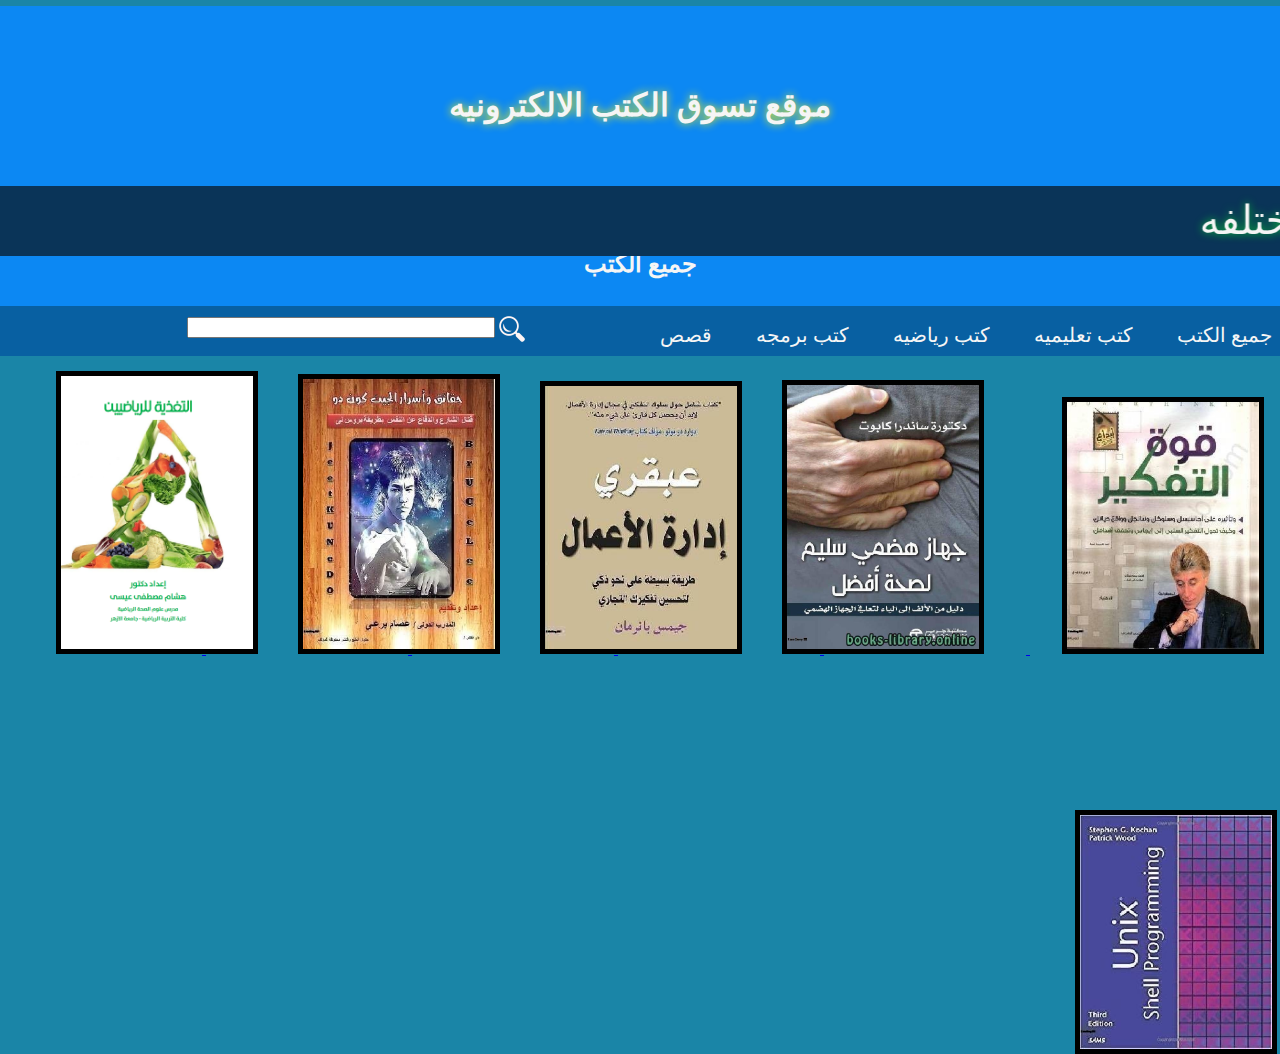
<file: index.html>
<!DOCTYPE html>
<html lang="en">
<head>
    <meta charset="UTF-8">
    <meta name="viewport" content="width=device-width, initial-scale=1.0">
    <title>all books</title>
    <link rel="stylesheet" href="style.css">
</head>
<body>
 <header>
    <div id="top">
        <h1>موقع تسوق الكتب الالكترونيه</h1>
     <marquee  scrollamount="10">اهلا بك في موقع تسوق الكتب الاكترونيه يحتوي الموقع على عده كتب في مجالات مختلفه</marquee>
        <img src="img/pngwing.com (1).png" id="books" >
        <h2>جميع الكتب</h2>
    </div>
    <div id="menu">
        <a href="loign.html" target="_blank" id="loigntxt2" class="menuitem">صفحه تسجيل الدخول</a>
        <a href="create acount.html" target="_blank" id="createtxt2" class="menuitem">صفحه انشاء الحساب</a>
        <a href="all books.html" target="_blank" id="allbookstext" class="menuitem">جميع الكتب</a>
        <a href="edubook.html" target="_blank" id="edu" class="menuitem">كتب تعليميه</a>
        <a href="sportbook.html" target="_blank" id="sport" class="menuitem">كتب رياضيه</a>
        <a href="all books.html" target="_blank" id="program" class="menuitem">كتب برمجه</a>
        <a href="all books.html" target="_blank" id="story" class="menuitem">قصص</a>
        <input id="TxtBoxSearch2"   type="text" >
        <img src="img/search_26px.png" id="imgSearch2" >
    </div>
    <div>
        <a href="powerbook.html">
            <img class="booksstyle" id="powerbook" src="img/‏‏s-books-library.com-04130937Ea1W6 - نسخة.jpg" title="هذا الكتاب يعلمك كيف تتحكم في قوة تفكيرك">
        </a>
    <a href="devicesbook.html" target="_blank" >
        <img id="imgdives" class="booksstyle" src="img/books-library.net-02121230Xj6Y3.jpg" title="سيُزوِّدك هذا الكتاب بالمبادئ الأساسية لصحة الجهاز الهضمي">
    </a>
    <a href="manager book.html" target="_blank">
        <img id="imgmanager" class="booksstyle" src="img/s-books-library.net-01190131Is2V0.jpg"  title="يحتوي هذا الكتاب على الأسرار للوصول الى مزيد من العبقرية الداخلية في العمل">
    </a>
    <a href="geetbook.html" target="_blank">
    <img id="imggeet" class="booksstyle" src="img/s-books-library.net-07271731Ym5I8.jpg"  >
    </a>
    <a href="hangreebook.html" target="_blank" >
      <img id="imghangre" class="booksstyle" src="img/‏‏books-library.net-07120141Az5M6 - نسخة.png"  title="لا يخفى على أحد أهمية الغذاء للإنسان">  
    </a>
    <a href="http://" target="_blank" >
        <img id="imgunix" class="booksstyle" src="img/‏‏s-books-library.net-10191951Tm5J8 - نسخة.jpg" title="">
    </a>
    </div>
 </header>   
</body>
</html>
</file>
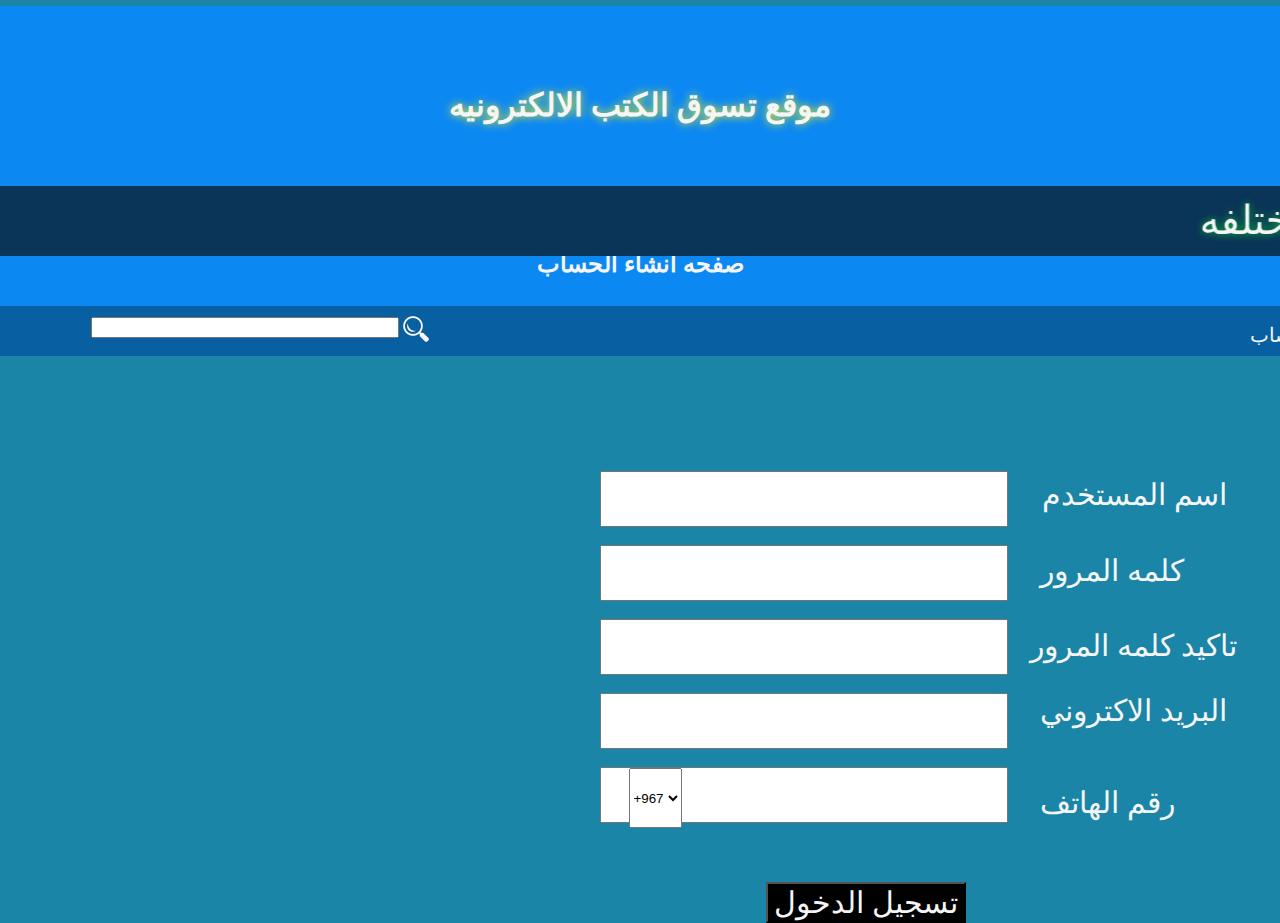
<file: create acount.html>
<!DOCTYPE html>
<html lang="en">
<head>
    <meta charset="UTF-8">
    <meta name="viewport" content="width=device-width, initial-scale=1.0">
    <title>create acount</title>
    <link rel="stylesheet" href="style.css">
</head>
<body>
 <header>
    <div id="top">
        <h1>موقع تسوق الكتب الالكترونيه</h1>
     <marquee  scrollamount="10">اهلا بك في موقع تسوق الكتب الاكترونيه يحتوي الموقع على عده كتب في مجالات مختلفه</marquee>
        <img src="img/pngwing.com (1).png" id="books" >
        <h2>صفحه انشاء الحساب</h2>
    </div>
    <div id="menu">
        <a href="loign.html" target="_blank" id="loigntxt" class="menuitem">صفحه تسجيل الدخول</a>
        <a href="create acount.html" target="_blank" id="createtxt" class="menuitem">صفحه انشاء الحساب</a>
        <input id="TxtBoxSearch"   type="text" >
        <img src="img/search_26px.png" id="imgSearch" >
    </div>
    <div>
        <input type="text" class="txtBox">
 <br> 
 <br>
  <input type="password" class="txtBox">
  <br>
  <br>
  <input type="password" class="txtBox">
  <br>
  <br>
  <input type="email" class="txtBox">
  <br>
  <br>
  <input type="text" class="txtBox">
  <label class="Lable" id="Lable3">اسم المستخدم</label>
  <br>
  <label class="Lable" id="Lable4">كلمه المرور</label>
  <br>
  <label class="Lable" id="Lable2">تاكيد كلمه المرور</label>
  <br>
  <label class="Lable" id="Lable5">البريد الاكتروني</label>
  <br>
  <label class="Lable" id="Lable6">رقم الهاتف</label>
  <select  id="word">
    <option value="+967">+967</option>
    <option value="+966">+966</option>
    <option value="+1">+1</option>
  </select>
  <a href="login here.html" target="_blank"><input type="submit" value="تسجيل الدخول" class="Lable" id="loginbutton2"></a>
    </div>
 </header>   
</body>
</html>
</file>
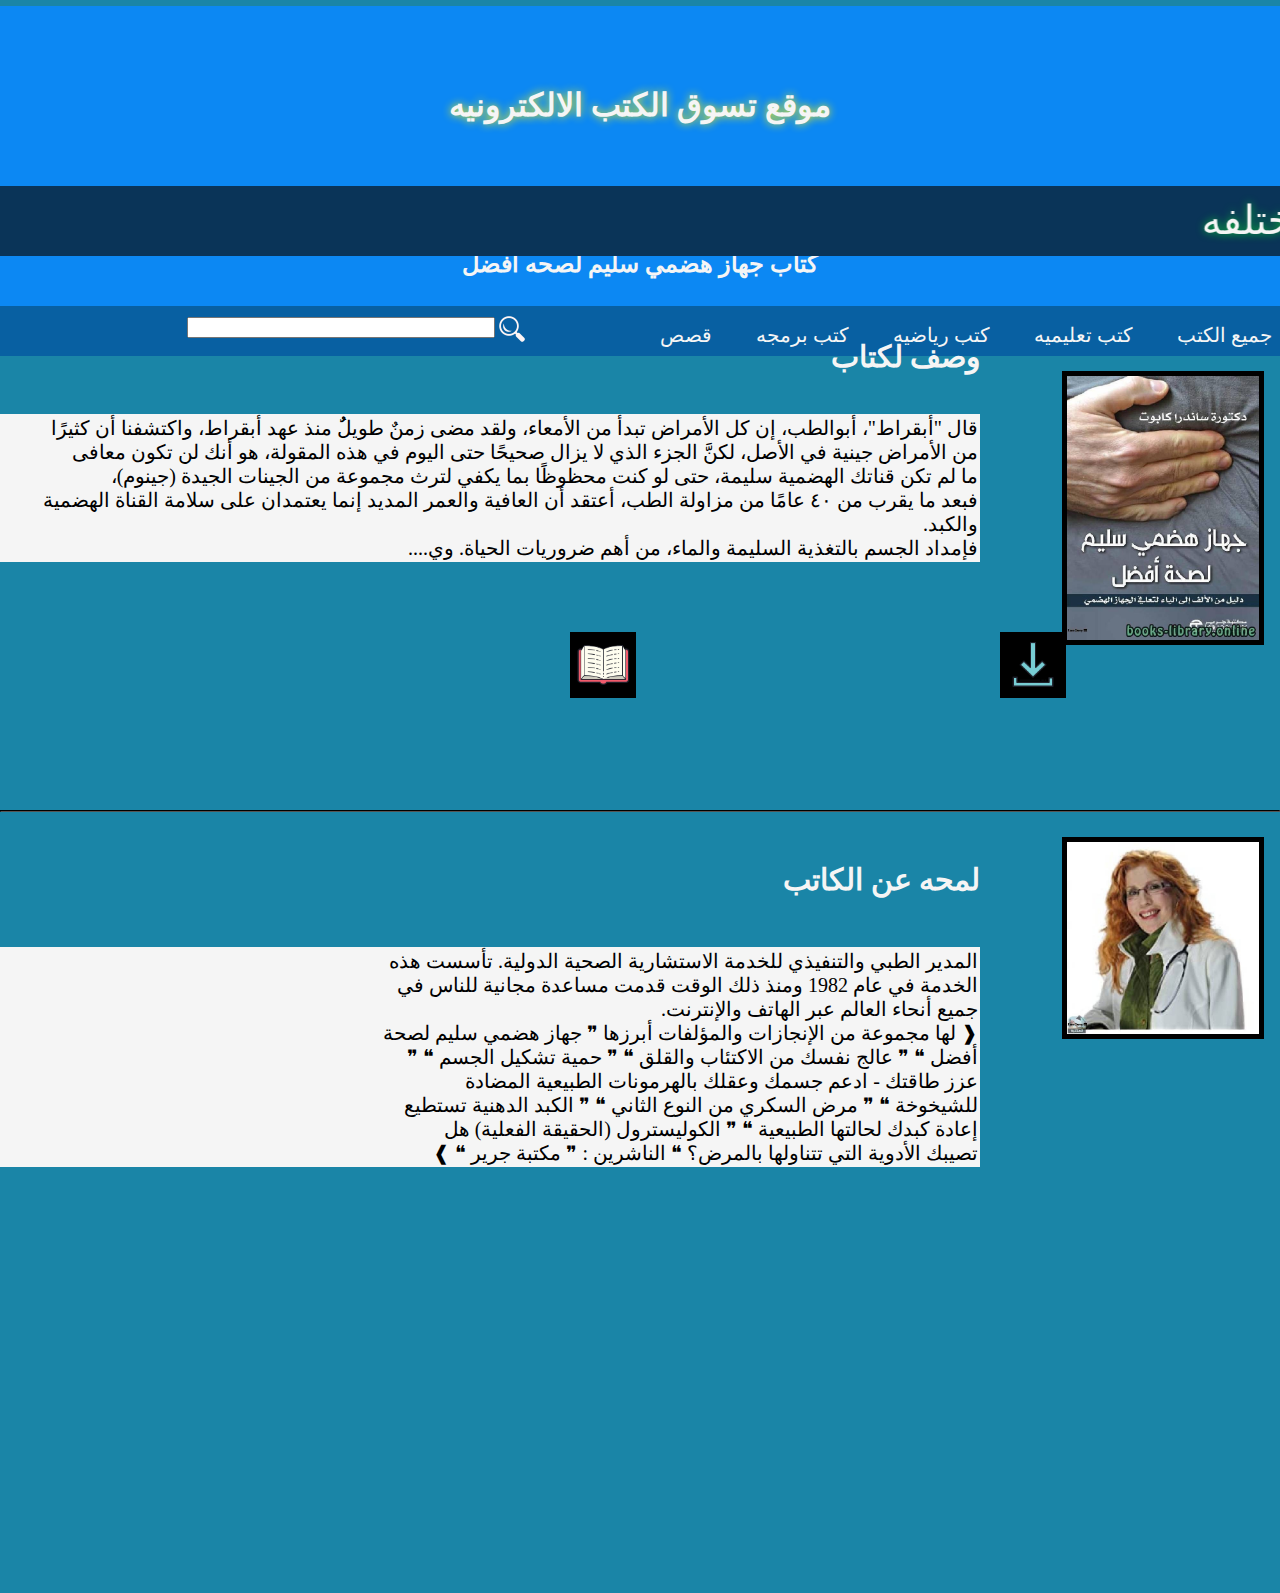
<file: devicesbook.html>
<!DOCTYPE html>
<html lang="en">
<head>
    <meta charset="UTF-8">
    <meta name="viewport" content="width=device-width, initial-scale=1.0">
    <title>deviesbook</title>
    <link rel="stylesheet" href="style.css">
</head>
<body>
 <header>
    <div id="top">
        <h1>موقع تسوق الكتب الالكترونيه</h1>
     <marquee  scrollamount="10">اهلا بك في موقع تسوق الكتب الاكترونيه يحتوي الموقع على عده كتب في مجالات مختلفه</marquee>
        <img src="img/pngwing.com (1).png" id="books" >
        <h2>كتاب جهاز هضمي سليم لصحه افضل</h2>
    </div>
    <div id="menu">
        <a href="loign.html" target="_blank" id="loigntxt2" class="menuitem">صفحه تسجيل الدخول</a>
        <a href="create acount.html" target="_blank" id="createtxt2" class="menuitem">صفحه انشاء الحساب</a>
        <a href="all books.html" target="_blank" id="allbookstext" class="menuitem">جميع الكتب</a>
        <a href="all books.html" target="_blank" id="edu" class="menuitem">كتب تعليميه</a>
        <a href="all books.html" target="_blank" id="sport" class="menuitem">كتب رياضيه</a>
        <a href="all books.html" target="_blank" id="program" class="menuitem">كتب برمجه</a>
        <a href="all books.html" target="_blank" id="story" class="menuitem">قصص</a>
        <input id="TxtBoxSearch2"   type="text" >
        <img src="img/search_26px.png" id="imgSearch2" >
    </div>
    <div>
     <img class="booksstyle" id="powerbook" src="img/books-library.net-02121230Xj6Y3.jpg">
     <h4 >وصف لكتاب</h4>
     <p class="styletext" id="textpower">
        قال "أبقراط"، أبوالطب، إن كل الأمراض تبدأ من الأمعاء، ولقد مضى زمنٌ طويلٌُ منذ عهد أبقراط، واكتشفنا أن كثيرًا
        <br>
        من الأمراض جينية في الأصل، لكنَّ الجزء الذي لا يزال صحيحًا حتى اليوم في هذه المقولة، هو أنك لن تكون معافى
        <br>
        ما لم تكن قناتك الهضمية سليمة، حتى لو كنت محظوظًا بما يكفي لترث مجموعة من الجينات الجيدة (جينوم)،
        <br>
        فبعد ما يقرب من ٤٠ عامًا من مزاولة الطب، أعتقد أن العافية والعمر المديد إنما يعتمدان على سلامة القناة الهضمية
        <br>
        والكبد.
        <br>
        فإمداد الجسم بالتغذية السليمة والماء، من أهم ضروريات الحياة. وي....
    </p>
    <a href="https://www.kotobati.com/download/%D9%83%D8%AA%D8%A7%D8%A8-%D9%82%D9%88%D8%A9-%D8%A7%D9%84%D8%AA%D9%81%D9%83%D9%8A%D8%B1-pdf" target="_blank">
        <img id="imgdownload" class="imgstyle" src="img/download_100px.png" title="للتحميل">
    </a>
    <a href="">
        <img class="imgstyle" id="imgread" src="img/study_100px.png"title="للقراءه" >
    </a>
    <hr>
    <h5>لمحه عن الكاتب</h5>
    <p class="styletext" id="textibrahim">المدير الطبي والتنفيذي للخدمة الاستشارية الصحية الدولية. تأسست هذه
        <br>
        الخدمة في عام 1982 ومنذ ذلك الوقت قدمت مساعدة مجانية للناس في
   <br>
   جميع أنحاء العالم عبر الهاتف والإنترنت.
   <br>
   ❰ لها مجموعة من الإنجازات والمؤلفات أبرزها ❞ جهاز هضمي سليم لصحة
   <br>
   أفضل ❝ ❞ عالج نفسك من الاكتئاب والقلق ❝ ❞ حمية تشكيل الجسم ❝ ❞
   <br>
   عزز طاقتك - ادعم جسمك وعقلك بالهرمونات الطبيعية المضادة
   <br>
   للشيخوخة‬ ❝ ❞ مرض السكري من النوع الثاني ❝ ❞ الكبد الدهنية تستطيع
   <br>
   إعادة كبدك لحالتها الطبيعية ❝ ❞ الكوليسترول (الحقيقة الفعلية) هل
   <br>
   تصيبك الأدوية التي تتناولها بالمرض؟ ❝ الناشرين : ❞ مكتبة جرير ❝ ❱

    </p>
    
    <img class="booksstyle" id="imgibrahim" src="img/books-library.net-08272203Qf5L3.jpg" >
    </div>
 </header>   
</body>
</html>
</file>
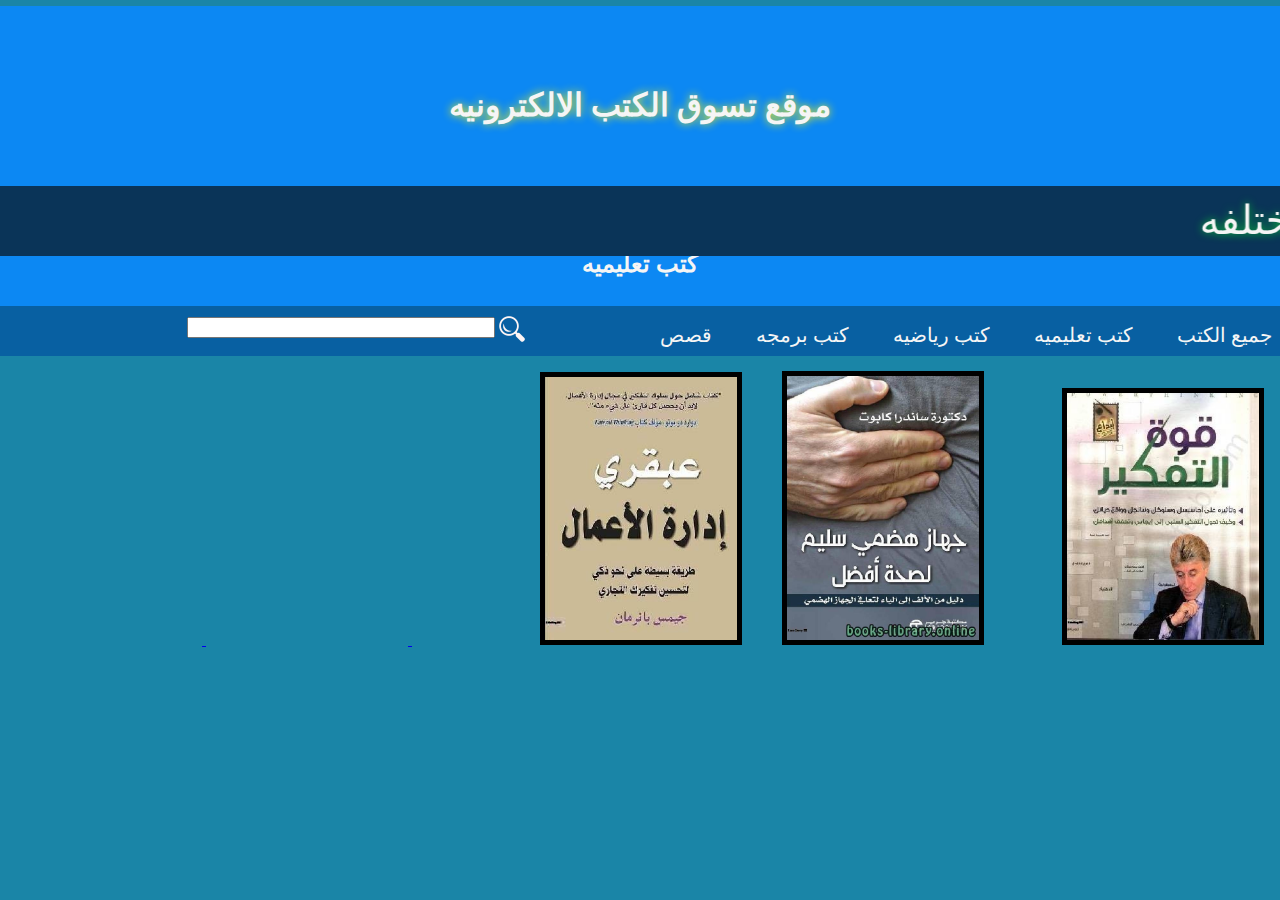
<file: edubook.html>
<!DOCTYPE html>
<html lang="en">
<head>
    <meta charset="UTF-8">
    <meta name="viewport" content="width=device-width, initial-scale=1.0">
    <title>edubook</title>
    <link rel="stylesheet" href="style.css">
</head>
<body>
 <header>
    <div id="top">
        <h1>موقع تسوق الكتب الالكترونيه</h1>
     <marquee  scrollamount="10">اهلا بك في موقع تسوق الكتب الاكترونيه يحتوي الموقع على عده كتب في مجالات مختلفه</marquee>
        <img src="img/pngwing.com (1).png" id="books" >
        <h2>كتب تعليميه </h2>
    </div>
    <div id="menu">
        <a href="loign.html" target="_blank" id="loigntxt2" class="menuitem">صفحه تسجيل الدخول</a>
        <a href="create acount.html" target="_blank" id="createtxt2" class="menuitem">صفحه انشاء الحساب</a>
        <a href="all books.html" target="_blank" id="allbookstext" class="menuitem">جميع الكتب</a>
        <a href="edubook.html" target="_blank" id="edu" class="menuitem">كتب تعليميه</a>
        <a href="sportbook.html" target="_blank" id="sport" class="menuitem">كتب رياضيه</a>
        <a href="all books.html" target="_blank" id="program" class="menuitem">كتب برمجه</a>
        <a href="all books.html" target="_blank" id="story" class="menuitem">قصص</a>
        <input id="TxtBoxSearch2"   type="text" >
        <img src="img/search_26px.png" id="imgSearch2" >
    </div>
    <div>
        <a href="powerbook.html">
            <img class="booksstyle" id="powerbook" src="img/‏‏s-books-library.com-04130937Ea1W6 - نسخة.jpg" title="هذا الكتاب يعلمك كيف تتحكم في قوة تفكيرك">
        </a>
    <a href="devicesbook.html" target="_blank" >
        <img id="imgdives" class="booksstyle" src="img/books-library.net-02121230Xj6Y3.jpg" title="سيُزوِّدك هذا الكتاب بالمبادئ الأساسية لصحة الجهاز الهضمي">
    </a>
    <a href="manager book.html" target="_blank">
        <img id="imgmanager" class="booksstyle" src="img/s-books-library.net-01190131Is2V0.jpg"  title="يحتوي هذا الكتاب على الأسرار للوصول الى مزيد من العبقرية الداخلية في العمل">
    </a>
    </div>
 </header>   
</body>
</html>
</file>
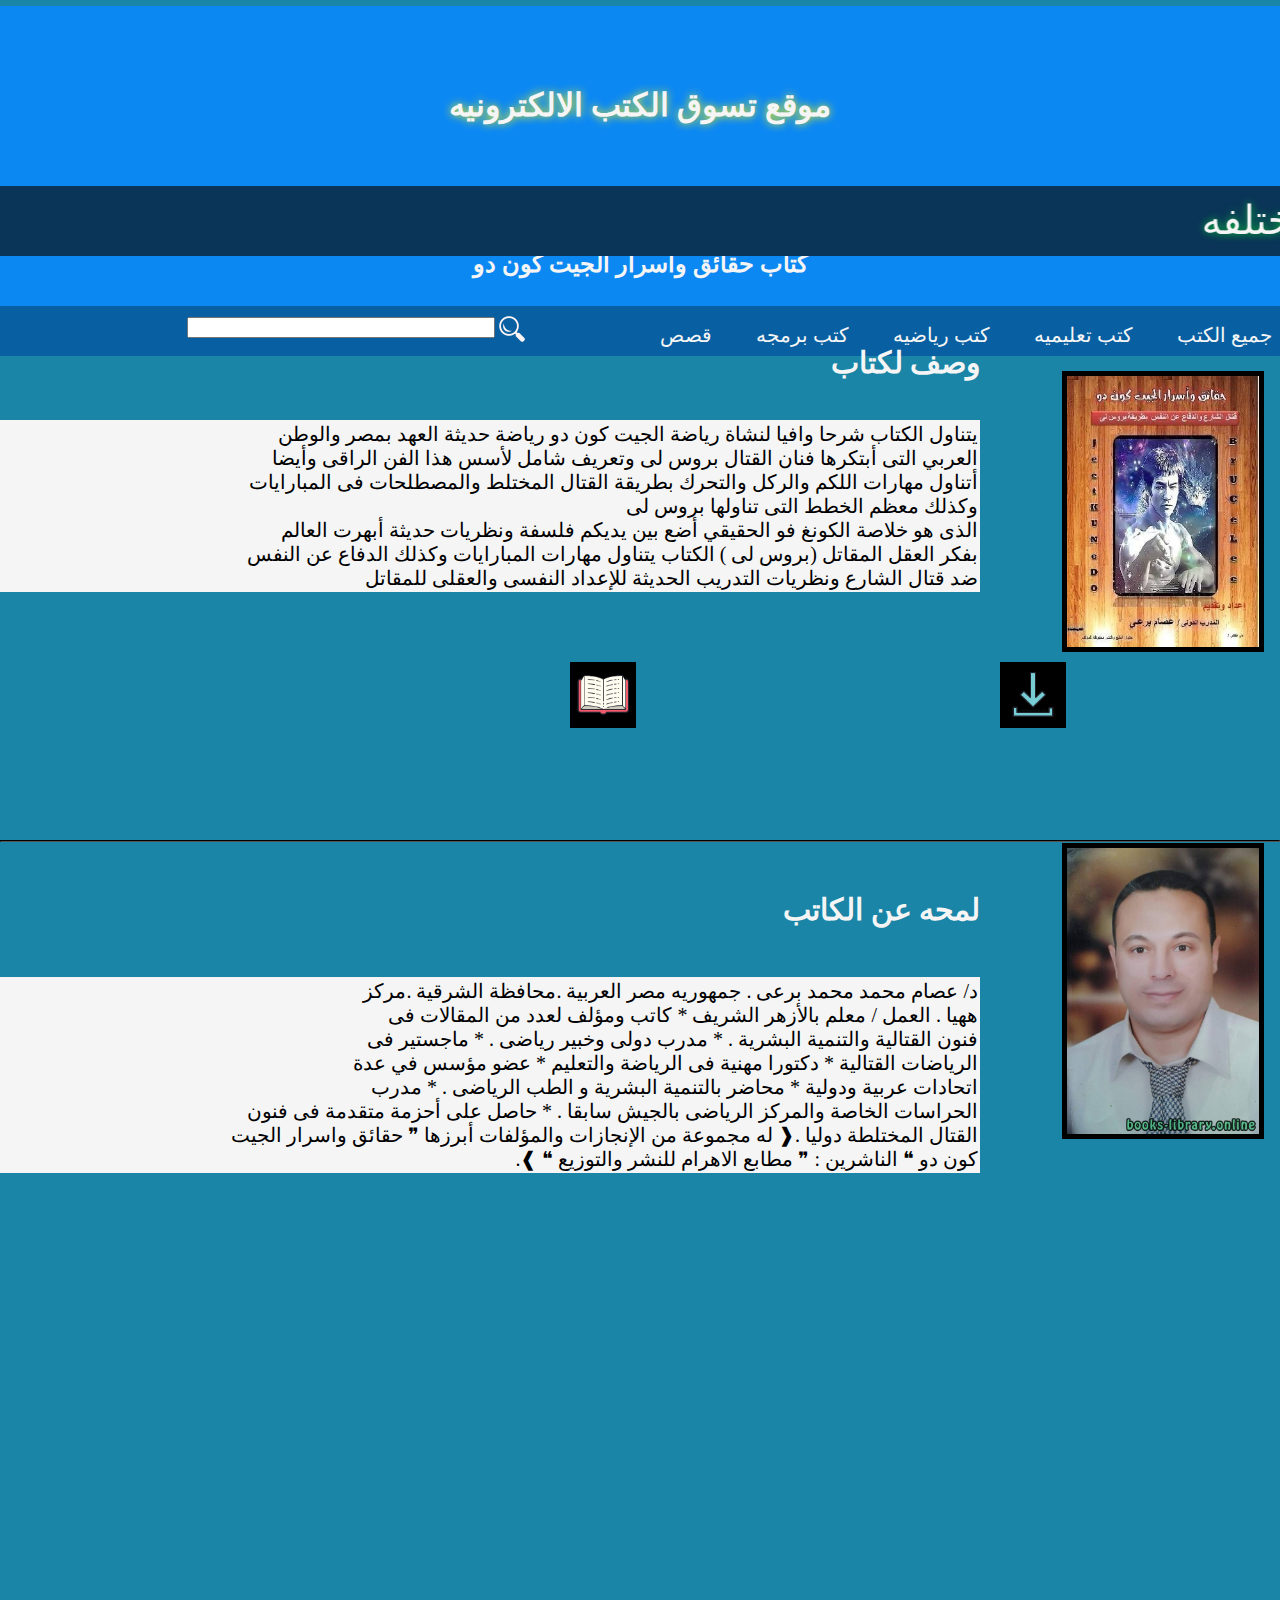
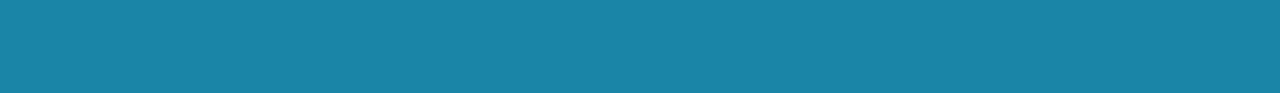
<file: geetbook.html>
<!DOCTYPE html>
<html lang="en">
<head>
    <meta charset="UTF-8">
    <meta name="viewport" content="width=device-width, initial-scale=1.0">
    <title>geet book</title>
    <link rel="stylesheet" href="style.css">
</head>
<body>
 <header>
    <div id="top">
        <h1>موقع تسوق الكتب الالكترونيه</h1>
     <marquee  scrollamount="10">اهلا بك في موقع تسوق الكتب الاكترونيه يحتوي الموقع على عده كتب في مجالات مختلفه</marquee>
        <img src="img/pngwing.com (1).png" id="books" >
        <h2>كتاب حقائق واسرار الجيت كون دو</h2>
    </div>
    <div id="menu">
        <a href="loign.html" target="_blank" id="loigntxt2" class="menuitem">صفحه تسجيل الدخول</a>
        <a href="create acount.html" target="_blank" id="createtxt2" class="menuitem">صفحه انشاء الحساب</a>
        <a href="all books.html" target="_blank" id="allbookstext" class="menuitem">جميع الكتب</a>
        <a href="all books.html" target="_blank" id="edu" class="menuitem">كتب تعليميه</a>
        <a href="all books.html" target="_blank" id="sport" class="menuitem">كتب رياضيه</a>
        <a href="all books.html" target="_blank" id="program" class="menuitem">كتب برمجه</a>
        <a href="all books.html" target="_blank" id="story" class="menuitem">قصص</a>
        <input id="TxtBoxSearch2"   type="text" >
        <img src="img/search_26px.png" id="imgSearch2" >
    </div>
    <div>
     <img class="booksstyle" id="powerbook" src="img/s-books-library.net-07271731Ym5I8.jpg">
     <h4 >وصف لكتاب</h4>
     <p class="styletext" id="textpower">
        يتناول الكتاب شرحا وافيا لنشاة رياضة الجيت كون دو رياضة حديثة العهد بمصر والوطن
        <br>
        العربي التى أبتكرها فنان القتال بروس لى وتعريف شامل لأسس هذا الفن الراقى وأيضا
        <br>
        أتناول مهارات اللكم والركل والتحرك بطريقة القتال المختلط والمصطلحات فى المبارايات
        <br>
        وكذلك معظم الخطط التى تناولها بروس لى
        <br>
        الذى هو خلاصة الكونغ فو الحقيقي أضع بين يديكم فلسفة ونظريات حديثة أبهرت العالم
        <br>
        بفكر العقل المقاتل (بروس لى ) الكتاب يتناول مهارات المبارايات وكذلك الدفاع عن النفس
        <br>
        ضد قتال الشارع ونظريات التدريب الحديثة للإعداد النفسى والعقلى للمقاتل
    </p>
    <a href="https://www.kotobati.com/download/%D9%83%D8%AA%D8%A7%D8%A8-%D9%82%D9%88%D8%A9-%D8%A7%D9%84%D8%AA%D9%81%D9%83%D9%8A%D8%B1-pdf" target="_blank">
        <img id="imgdownload" class="imgstyle" src="img/download_100px.png" title="للتحميل">
    </a>
    <a href="">
        <img class="imgstyle" id="imgread" src="img/study_100px.png"title="للقراءه" >
    </a>
    <hr>
    <h5>لمحه عن الكاتب</h5>
    <p class="styletext" id="textibrahim">د/ عصام محمد محمد برعى . جمهوريه مصر العربية .محافظة الشرقية .مركز
        <br>
        ههيا . العمل / معلم بالأزهر الشريف * كاتب ومؤلف لعدد من المقالات فى
        <br>
        فنون القتالية والتنمية البشرية . * مدرب دولى وخبير  رياضى . * ماجستير فى
        <br>
        الرياضات القتالية * دكتورا مهنية فى الرياضة والتعليم * عضو مؤسس في عدة
        <br>
        اتحادات عربية ودولية * محاضر بالتنمية البشرية و الطب الرياضى . * مدرب
        <br>
        الحراسات الخاصة والمركز الرياضى بالجيش سابقا . * حاصل على أحزمة متقدمة فى فنون
        <br>
        القتال المختلطة دوليا .❰ له مجموعة من الإنجازات والمؤلفات أبرزها ❞ حقائق واسرار الجيت
        <br>
        كون دو ❝ الناشرين : ❞ مطابع الاهرام للنشر والتوزيع ❝ ❱.
    </p>   
    
    <img class="booksstyle" id="imgibrahim" src="img/books-library.net-07281522Rw7O6.jpeg" >
    </div>
 </header>   
</body>
</html>
</file>
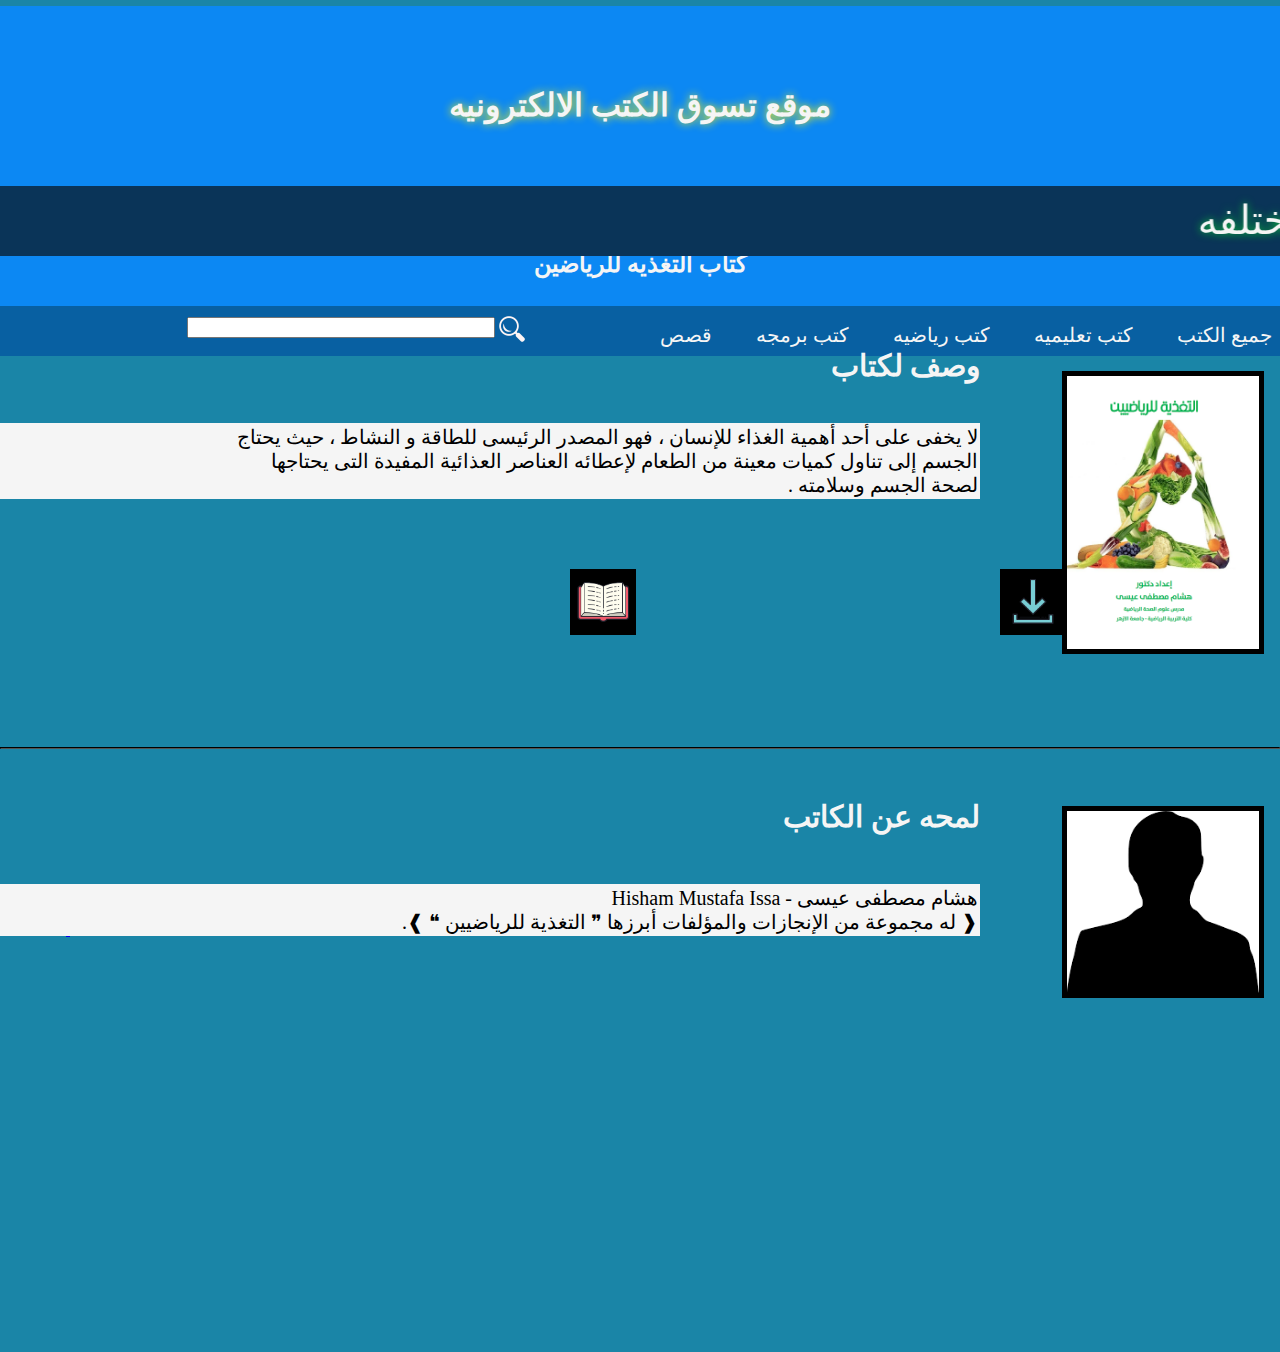
<file: hangreebook.html>
<!DOCTYPE html>
<html lang="en">
<head>
    <meta charset="UTF-8">
    <meta name="viewport" content="width=device-width, initial-scale=1.0">
    <title>hangrebook</title>
    <link rel="stylesheet" href="style.css">
</head>
<body>
 <header>
    <div id="top">
        <h1>موقع تسوق الكتب الالكترونيه</h1>
     <marquee  scrollamount="10">اهلا بك في موقع تسوق الكتب الاكترونيه يحتوي الموقع على عده كتب في مجالات مختلفه</marquee>
        <img src="img/pngwing.com (1).png" id="books" >
        <h2>كتاب التغذيه للرياضين</h2>
    </div>
    <div id="menu">
        <a href="loign.html" target="_blank" id="loigntxt2" class="menuitem">صفحه تسجيل الدخول</a>
        <a href="create acount.html" target="_blank" id="createtxt2" class="menuitem">صفحه انشاء الحساب</a>
        <a href="all books.html" target="_blank" id="allbookstext" class="menuitem">جميع الكتب</a>
        <a href="all books.html" target="_blank" id="edu" class="menuitem">كتب تعليميه</a>
        <a href="all books.html" target="_blank" id="sport" class="menuitem">كتب رياضيه</a>
        <a href="all books.html" target="_blank" id="program" class="menuitem">كتب برمجه</a>
        <a href="all books.html" target="_blank" id="story" class="menuitem">قصص</a>
        <input id="TxtBoxSearch2"   type="text" >
        <img src="img/search_26px.png" id="imgSearch2" >
    </div>
    <div>
     <img class="booksstyle" id="powerbook" src="img/‏‏books-library.net-07120141Az5M6 - نسخة.png">
     <h4 >وصف لكتاب</h4>
     <p class="styletext" id="textpower">
        لا يخفى على أحد أهمية الغذاء للإنسان ، فهو المصدر الرئيسى للطاقة و النشاط ، حيث يحتاج
        <br>
        الجسم إلى تناول كميات معينة من الطعام لإعطائه العناصر العذائية المفيدة التى يحتاجها
        <br>
        لصحة الجسم وسلامته .
    </p>
    <a href="https://www.kotobati.com/download/%D9%83%D8%AA%D8%A7%D8%A8-%D9%82%D9%88%D8%A9-%D8%A7%D9%84%D8%AA%D9%81%D9%83%D9%8A%D8%B1-pdf" target="_blank">
        <img id="imgdownload" class="imgstyle" src="img/download_100px.png" title="للتحميل">
    </a>
    <a href="">
        <img class="imgstyle" id="imgread" src="img/study_100px.png"title="للقراءه" >
    </a>
    <hr>
    <h5>لمحه عن الكاتب</h5>
    <p class="styletext" id="textibrahim">هشام مصطفى عيسى - Hisham Mustafa Issa
        <br>
        ❰ له مجموعة من الإنجازات والمؤلفات أبرزها ❞ التغذية للرياضيين ❝ ❱.
    </p>   
    
    <img class="booksstyle" id="imgibrahim2" src="img/تنزيل.png" >
    </div>
 </header>   
</body>
</html>
</file>
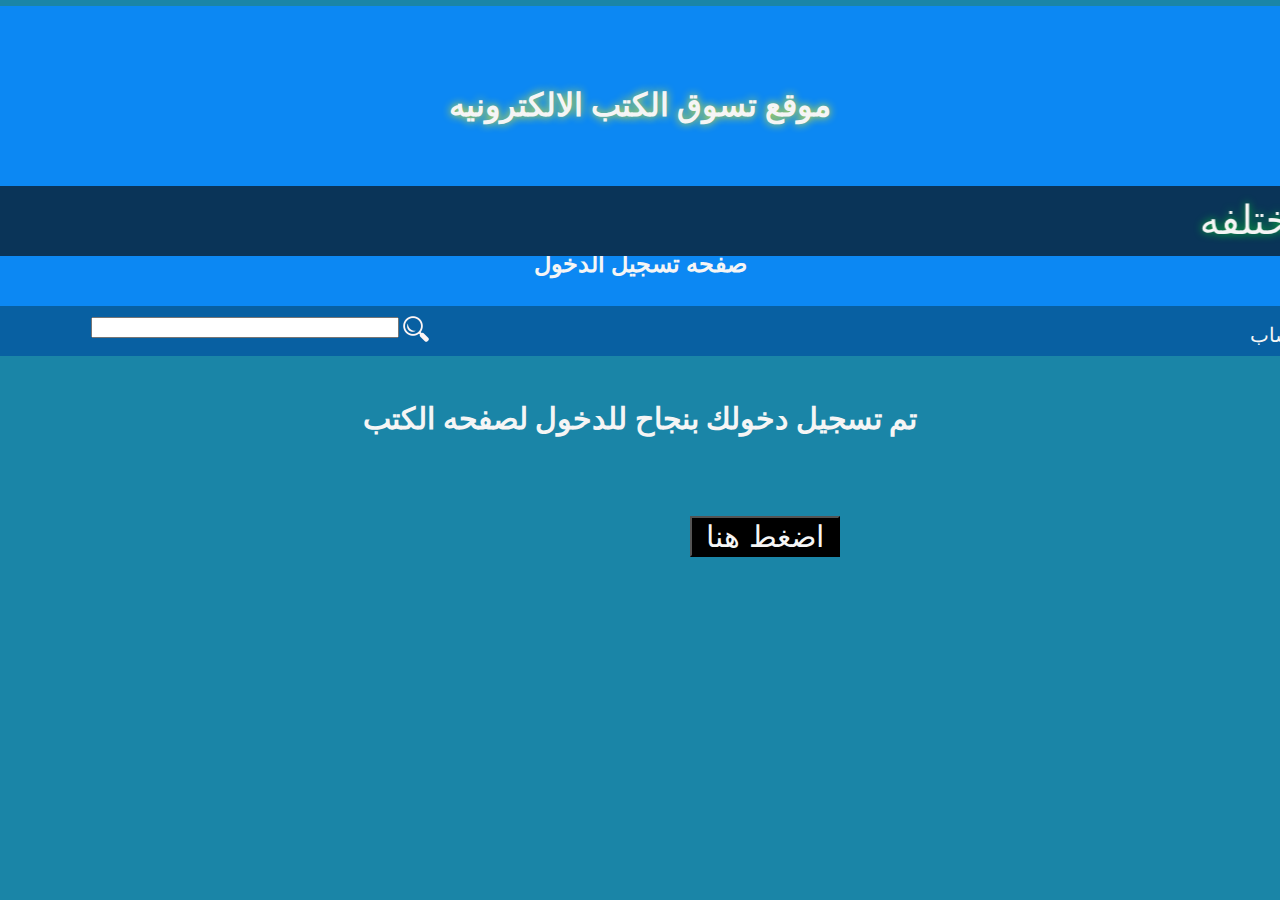
<file: login here.html>
<!DOCTYPE html>
<html lang="en">
<head>
    <meta charset="UTF-8">
    <meta name="viewport" content="width=device-width, initial-scale=1.0">
    <title>login here</title>
    <link rel="stylesheet" href="style.css">
</head>
<body>
 <header>
    <div id="top">
        <h1>موقع تسوق الكتب الالكترونيه</h1>
     <marquee  scrollamount="10">اهلا بك في موقع تسوق الكتب الاكترونيه يحتوي الموقع على عده كتب في مجالات مختلفه</marquee>
        <img src="img/pngwing.com (1).png" id="books" >
        <h2>صفحه تسجيل الدخول</h2>
    </div>
    <div id="menu">
        <a href="loign.html" target="_blank" id="loigntxt" class="menuitem">صفحه تسجيل الدخول</a>
        <a href="create acount.html" target="_blank" id="createtxt" class="menuitem">صفحه انشاء الحساب</a>
        <input id="TxtBoxSearch"   type="text" >
        <img src="img/search_26px.png" id="imgSearch" >
    </div>
    <div>
        <h3 class="Lable">تم تسجيل دخولك بنجاح للدخول لصفحه الكتب</h3>
        <a href="all books.html" target="_blank" >
            <input type="button" value= "اضغط هنا" class="Lable" id="loginbutton3">
        </a>
    </div>
 </header>   
</body>
</html>
</file>
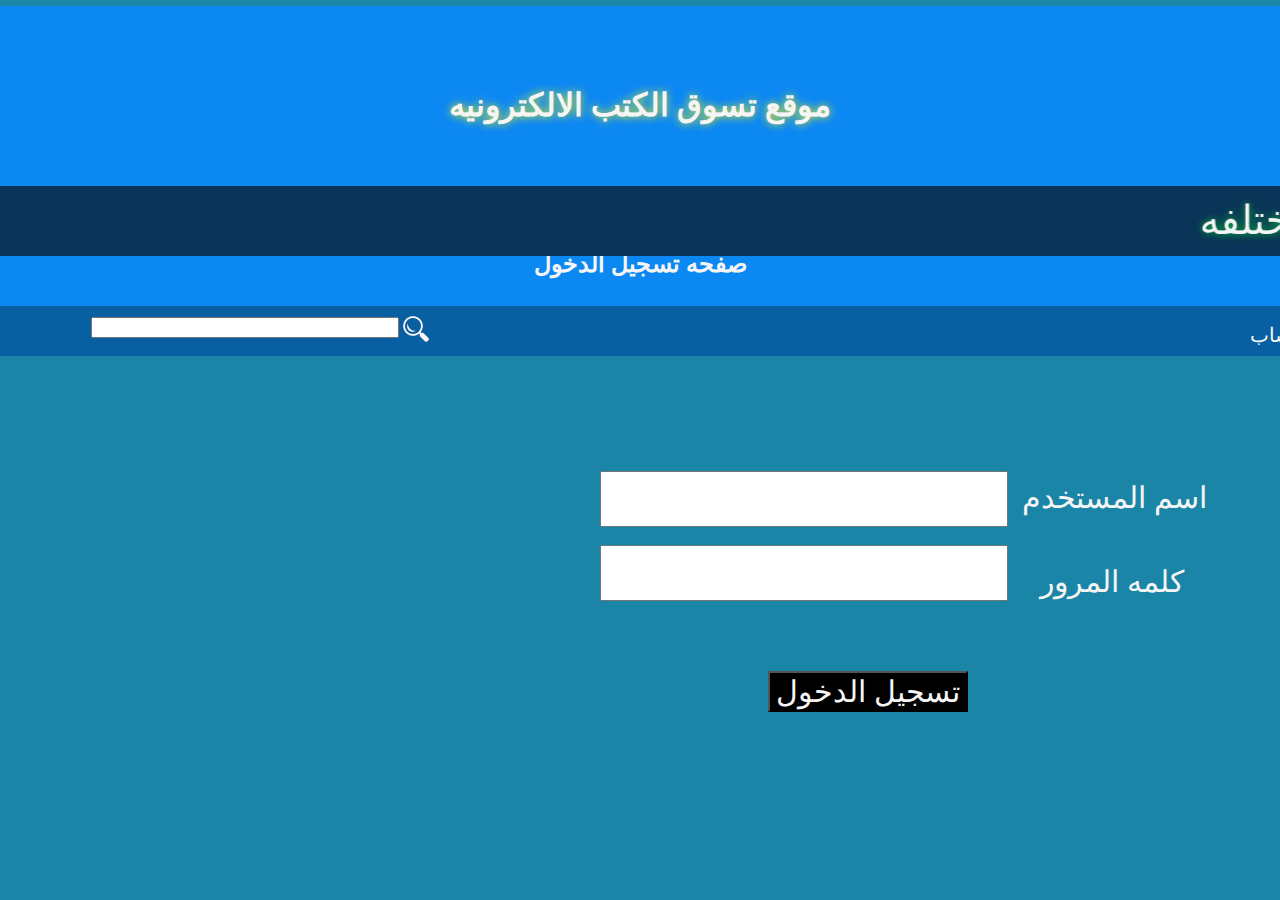
<file: loign.html>
<!DOCTYPE html>
<html lang="en">
<head>
    <meta charset="UTF-8">
    <meta name="viewport" content="width=device-width, initial-scale=1.0">
    <title>login</title>
    <link rel="stylesheet" href="style.css">
    <script src="code java.js"></script>
</head>
<body>
 <header>
    <div id="top">
        <h1>موقع تسوق الكتب الالكترونيه</h1>
     <marquee  scrollamount="10">اهلا بك في موقع تسوق الكتب الاكترونيه يحتوي الموقع على عده كتب في مجالات مختلفه</marquee>
        <img src="img/pngwing.com (1).png" id="books" >
        <h2>صفحه تسجيل الدخول</h2>
    </div>
    <div id="menu">
        <a href="loign.html" target="_blank" id="loigntxt" class="menuitem">صفحه تسجيل الدخول</a>
        <a href="create acount.html" target="_blank" id="createtxt" class="menuitem">صفحه انشاء الحساب</a>
        <input id="TxtBoxSearch"   type="text" >
        <img src="img/search_26px.png" id="imgSearch" >
    </div>
    <div>
        <input type="text" class="txtBox">
 <br> 
 <br>
  <input type="password" class="txtBox"> 
  <label class="Lable" id="Lable1">اسم المستخدم</label>
  <br>
  <label class="Lable" id="Lable7">كلمه المرور</label>
  <a href="login here.html"><input name="login" type="button" value="تسجيل الدخول" class="Lable" id="loginbutton"></a>
    </div>
 </header>   
</body>
</html>
</file>
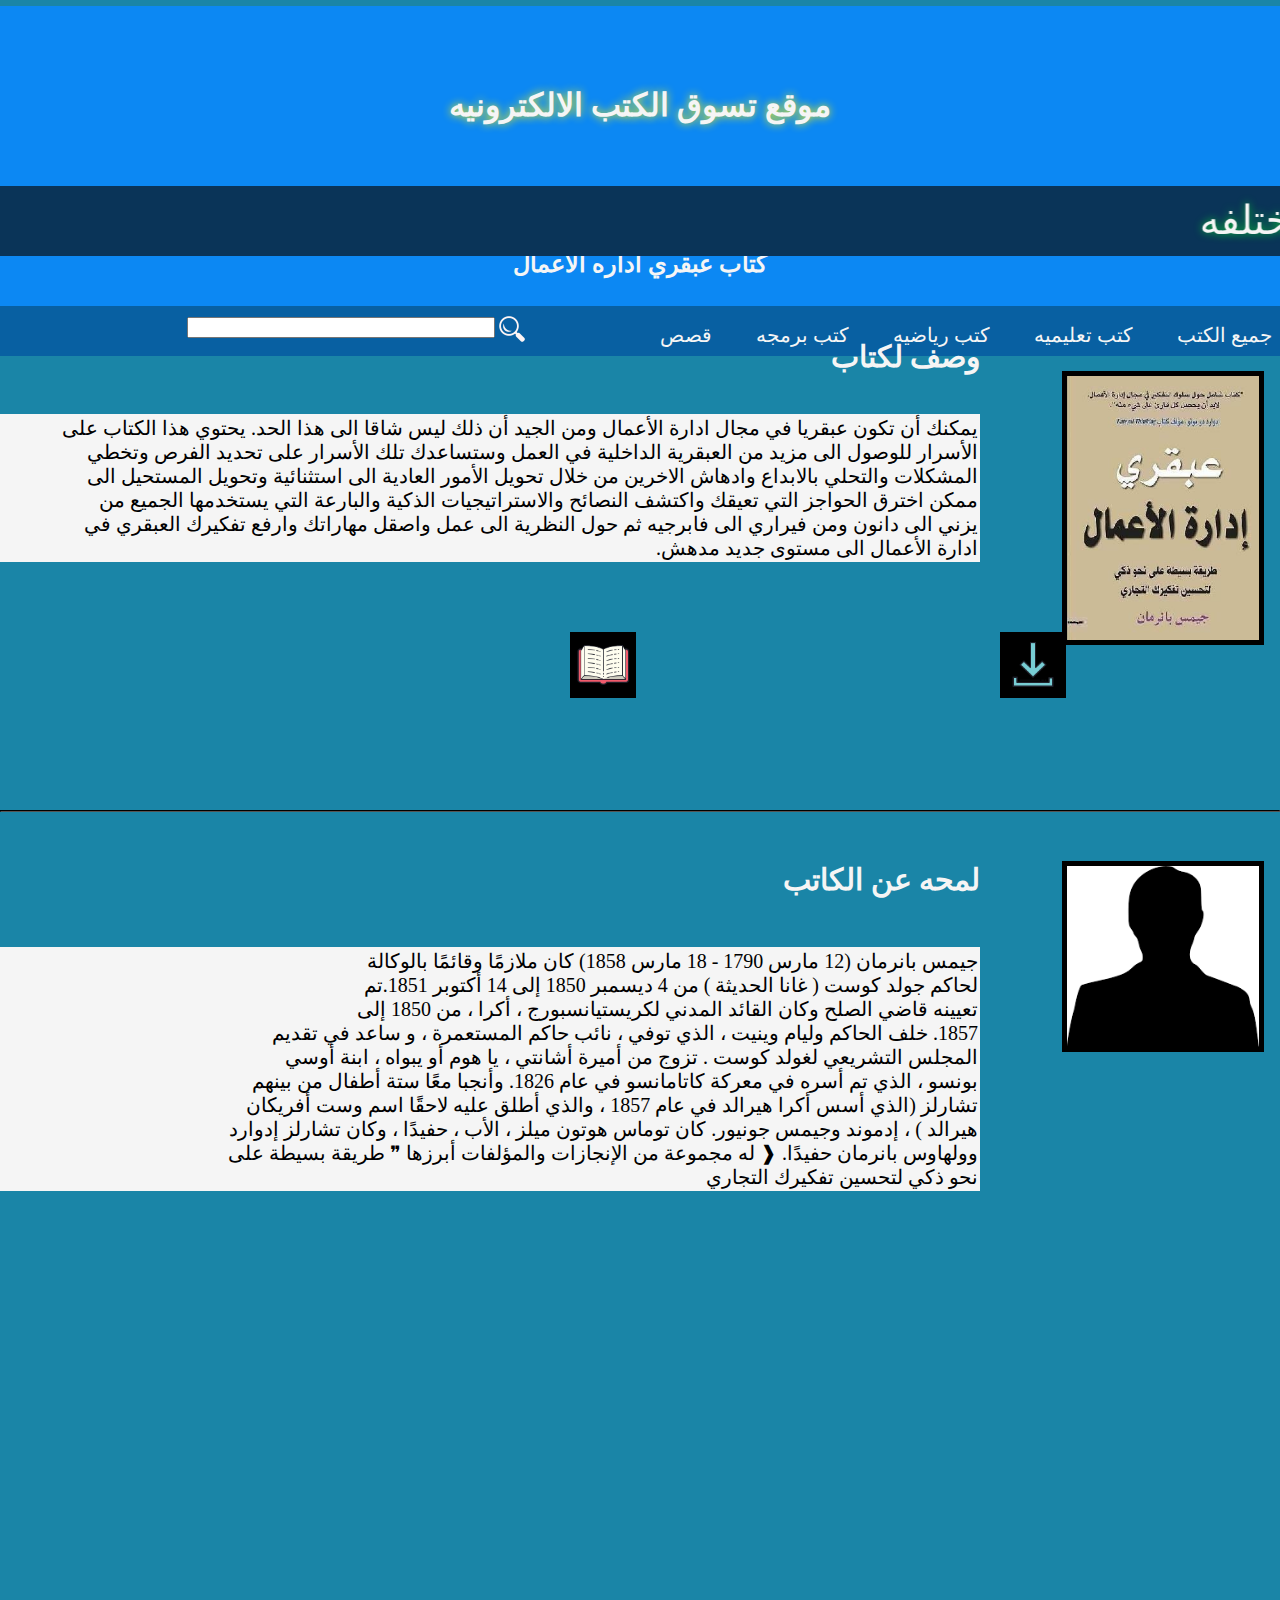
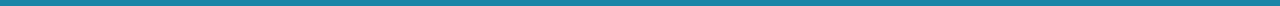
<file: manager book.html>
<!DOCTYPE html>
<html lang="en">
<head>
    <meta charset="UTF-8">
    <meta name="viewport" content="width=device-width, initial-scale=1.0">
    <title>manager book</title>
    <link rel="stylesheet" href="style.css">
</head>
<body>
 <header>
    <div id="top">
        <h1>موقع تسوق الكتب الالكترونيه</h1>
     <marquee  scrollamount="10">اهلا بك في موقع تسوق الكتب الاكترونيه يحتوي الموقع على عده كتب في مجالات مختلفه</marquee>
        <img src="img/pngwing.com (1).png" id="books" >
        <h2>كتاب عبقري اداره الاعمال</h2>
    </div>
    <div id="menu">
        <a href="loign.html" target="_blank" id="loigntxt2" class="menuitem">صفحه تسجيل الدخول</a>
        <a href="create acount.html" target="_blank" id="createtxt2" class="menuitem">صفحه انشاء الحساب</a>
        <a href="all books.html" target="_blank" id="allbookstext" class="menuitem">جميع الكتب</a>
        <a href="all books.html" target="_blank" id="edu" class="menuitem">كتب تعليميه</a>
        <a href="all books.html" target="_blank" id="sport" class="menuitem">كتب رياضيه</a>
        <a href="all books.html" target="_blank" id="program" class="menuitem">كتب برمجه</a>
        <a href="all books.html" target="_blank" id="story" class="menuitem">قصص</a>
        <input id="TxtBoxSearch2"   type="text" >
        <img src="img/search_26px.png" id="imgSearch2" >
    </div>
    <div>
     <img class="booksstyle" id="powerbook" src="img/s-books-library.net-01190131Is2V0.jpg">
     <h4 >وصف لكتاب</h4>
     <p class="styletext" id="textpower">
        يمكنك أن تكون عبقريا في مجال ادارة الأعمال ومن الجيد أن ذلك ليس شاقا الى هذا الحد. يحتوي هذا الكتاب على
        <br>
        الأسرار للوصول الى مزيد من العبقرية الداخلية في العمل وستساعدك تلك الأسرار على تحديد الفرص وتخطي
        <br>
        المشكلات والتحلي بالابداع وادهاش الاخرين من خلال تحويل الأمور العادية الى استثنائية وتحويل المستحيل الى
        <br>
        ممكن اخترق الحواجز التي تعيقك واكتشف النصائح والاستراتيجيات الذكية والبارعة التي يستخدمها الجميع من
        <br>
        يزني الى دانون ومن فيراري الى فابرجيه ثم حول النظرية الى عمل واصقل مهاراتك وارفع تفكيرك العبقري في
        <br>
        ادارة الأعمال الى مستوى جديد مدهش.
    </p>
    <a href="https://www.kotobati.com/download/%D9%83%D8%AA%D8%A7%D8%A8-%D9%82%D9%88%D8%A9-%D8%A7%D9%84%D8%AA%D9%81%D9%83%D9%8A%D8%B1-pdf" target="_blank">
        <img id="imgdownload" class="imgstyle" src="img/download_100px.png" title="للتحميل">
    </a>
    <a href="">
        <img class="imgstyle" id="imgread" src="img/study_100px.png"title="للقراءه" >
    </a>
    <hr>
    <h5>لمحه عن الكاتب</h5>
    <p class="styletext" id="textibrahim">جيمس بانرمان (12 مارس 1790 - 18 مارس 1858) كان ملازمًا وقائمًا بالوكالة
        <br>
        لحاكم جولد كوست ( غانا الحديثة ) من 4 ديسمبر 1850 إلى 14 أكتوبر 1851.تم
   <br>
   تعيينه قاضي الصلح وكان القائد المدني لكريستيانسبورج ، أكرا ، من 1850 إلى
   <br>
   1857. خلف الحاكم وليام وينيت ، الذي توفي ، نائب حاكم المستعمرة ، و ساعد في تقديم
   <br>
   المجلس التشريعي لغولد كوست . تزوج من أميرة أشانتي ، يا هوم أو يبواه ، ابنة أوسي
   <br>
   بونسو ، الذي تم أسره في معركة كاتامانسو في عام 1826. وأنجبا معًا ستة أطفال من بينهم
   <br>
   تشارلز (الذي أسس أكرا هيرالد في عام 1857 ، والذي أطلق عليه لاحقًا اسم وست أفريكان
   <br>
   هيرالد ) ، إدموند وجيمس جونيور. كان توماس هوتون ميلز ، الأب ، حفيدًا ، وكان تشارلز إدوارد
   <br>
   وولهاوس بانرمان حفيدًا. ❰ له مجموعة من الإنجازات والمؤلفات أبرزها ❞ طريقة بسيطة على
   <br>
   نحو ذكي لتحسين تفكيرك التجاري

    </p>
    
    <img class="booksstyle" id="imgibrahim" src="img/تنزيل.png" >
    </div>
 </header>   
</body>
</html>
</file>
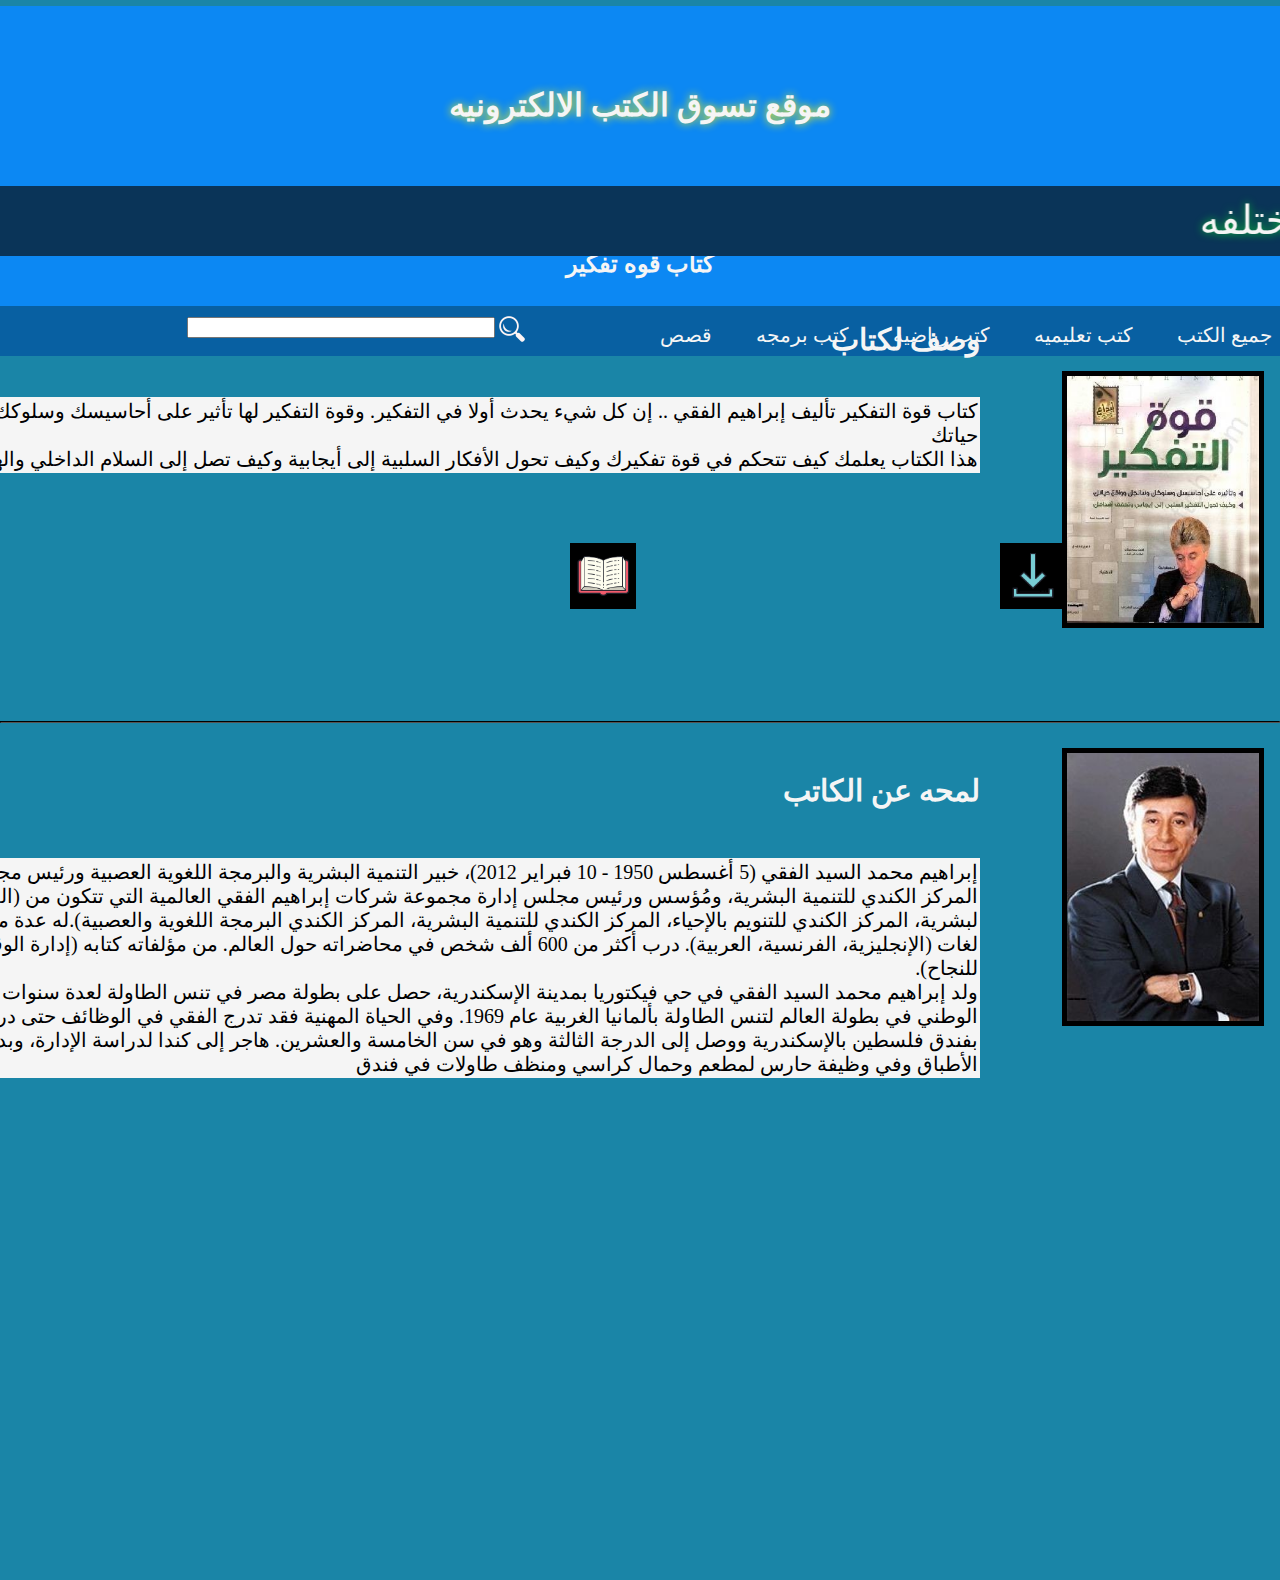
<file: powerbook.html>
<!DOCTYPE html>
<html lang="en">
<head>
    <meta charset="UTF-8">
    <meta name="viewport" content="width=device-width, initial-scale=1.0">
    <title>powerbook</title>
    <link rel="stylesheet" href="style.css">
</head>
<body>
 <header>
    <div id="top">
        <h1>موقع تسوق الكتب الالكترونيه</h1>
     <marquee  scrollamount="10">اهلا بك في موقع تسوق الكتب الاكترونيه يحتوي الموقع على عده كتب في مجالات مختلفه</marquee>
        <img src="img/pngwing.com (1).png" id="books" >
        <h2>كتاب قوه تفكير</h2>
    </div>
    <div id="menu">
        <a href="loign.html" target="_blank" id="loigntxt2" class="menuitem">صفحه تسجيل الدخول</a>
        <a href="create acount.html" target="_blank" id="createtxt2" class="menuitem">صفحه انشاء الحساب</a>
        <a href="all books.html" target="_blank" id="allbookstext" class="menuitem">جميع الكتب</a>
        <a href="all books.html" target="_blank" id="edu" class="menuitem">كتب تعليميه</a>
        <a href="all books.html" target="_blank" id="sport" class="menuitem">كتب رياضيه</a>
        <a href="all books.html" target="_blank" id="program" class="menuitem">كتب برمجه</a>
        <a href="all books.html" target="_blank" id="story" class="menuitem">قصص</a>
        <input id="TxtBoxSearch2"   type="text" >
        <img src="img/search_26px.png" id="imgSearch2" >
    </div>
    <div>
     <img class="booksstyle" id="powerbook" src="img/‏‏s-books-library.com-04130937Ea1W6 - نسخة.jpg">
     <h4 >وصف لكتاب</h4>
     <p class="styletext" id="textpower">كتاب قوة التفكير  تأليف إبراهيم الفقي .. إن كل شيء يحدث أولا في التفكير. وقوة التفكير لها تأثير على أحاسيسك
        وسلوكك ونتائجك وبالتالي لها على واقع حياتك
        <br>
        هذا الكتاب يعلمك كيف تتحكم في قوة تفكيرك وكيف تحول الأفكار السلبية إلى أيجابية وكيف تصل إلى السلام الداخلي والهدوء النفسي
    </p>
    <a href="https://www.kotobati.com/download/%D9%83%D8%AA%D8%A7%D8%A8-%D9%82%D9%88%D8%A9-%D8%A7%D9%84%D8%AA%D9%81%D9%83%D9%8A%D8%B1-pdf" target="_blank">
        <img id="imgdownload" class="imgstyle" src="img/download_100px.png" title="للتحميل">
    </a>
    <a href="">
        <img class="imgstyle" id="imgread" src="img/study_100px.png"title="للقراءه" >
    </a>
    <hr>
    <h5>لمحه عن الكاتب</h5>
    <p class="styletext" id="textibrahim">إبراهيم محمد السيد الفقي (5 أغسطس 1950 - 10 فبراير 2012)، خبير التنمية البشرية والبرمجة اللغوية العصبية ورئيس مجلس إدارة
        <br>
        المركز الكندي للتنمية البشرية، ومُؤسس ورئيس مجلس إدارة مجموعة شركات إبراهيم الفقي العالمية التي تتكون من (المركز الكندي لقوة الطاقة
   <br>
   لبشرية، المركز الكندي للتنويم بالإحياء، المركز الكندي للتنمية البشرية، المركز الكندي البرمجة اللغوية والعصبية).له عدة مؤلفات تُرجمت إلى ثلاث
   <br>
   لغات (الإنجليزية، الفرنسية، العربية). درب أكثر من 600 ألف شخص في محاضراته حول العالم. من مؤلفاته كتابه (إدارة الوقت، المفاتيح العشرة
   <br>
   للنجاح).
   <br>
   ولد إبراهيم محمد السيد الفقي في حي فيكتوريا بمدينة الإسكندرية، حصل على بطولة مصر في تنس الطاولة لعدة سنوات ومَثَّلَ مصر مع المنتخب
   <br>
   الوطني في بطولة العالم لتنس الطاولة بألمانيا الغربية عام 1969. وفي الحياة المهنية فقد تدرج الفقي في الوظائف حتى درجة مدير قسم في قطاع الفنادق
   <br>
   بفندق فلسطين بالإسكندرية ووصل إلى الدرجة الثالثة وهو في سن الخامسة والعشرين. هاجر إلى كندا لدراسة الإدارة، وبدأ هناك في وظيفة عامل تنظيف
   <br>
   الأطباق وفي وظيفة حارس لمطعم وحمال كراسي ومنظف طاولات في فندق
    </p>
    
    <img class="booksstyle" id="imgibrahim" src="img/Ibrahim_el_Fikiy.jpg" >
    </div>
 </header>   
</body>
</html>
</file>
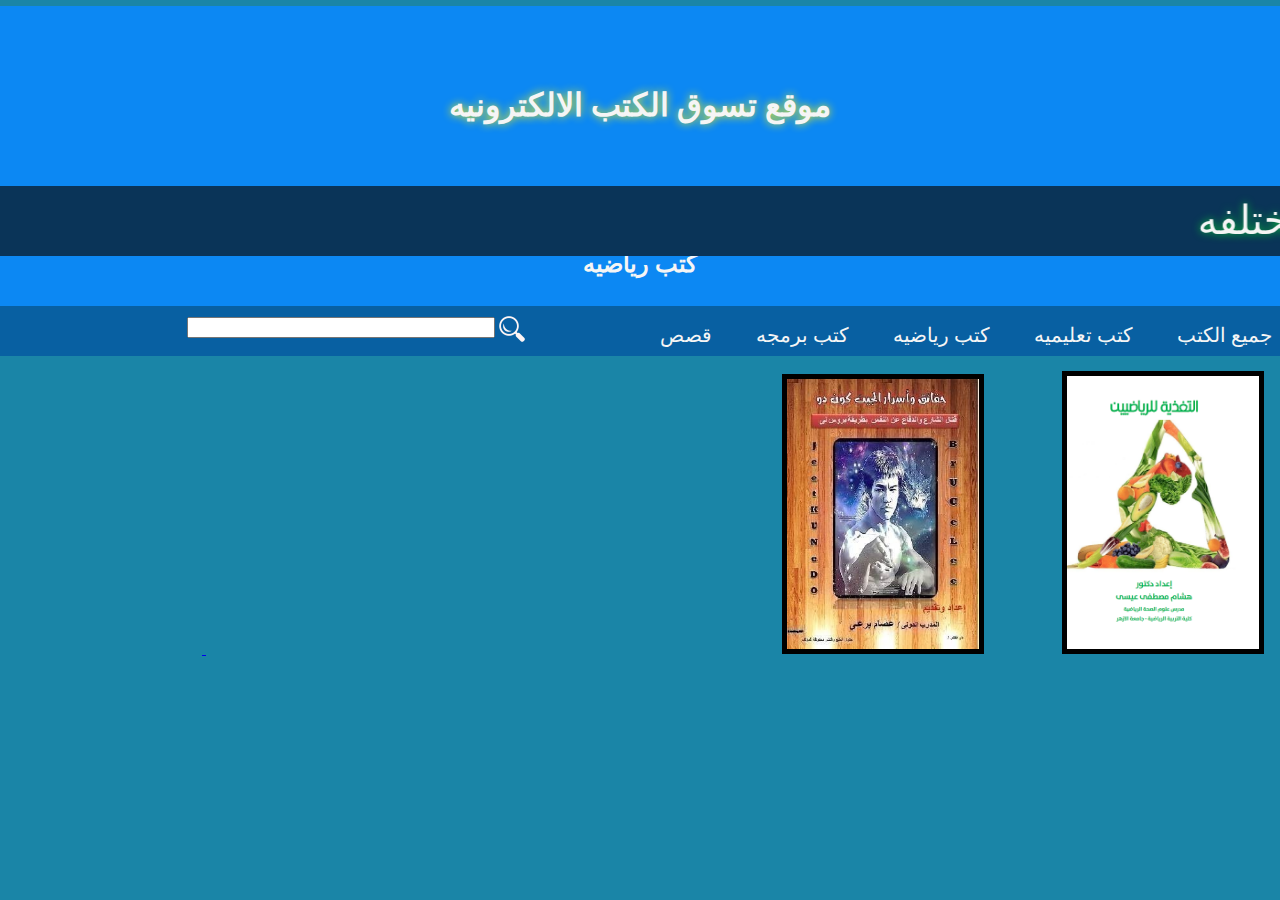
<file: sportbook.html>
<!DOCTYPE html>
<html lang="en">
<head>
    <meta charset="UTF-8">
    <meta name="viewport" content="width=device-width, initial-scale=1.0">
    <title>sport book</title>
    <link rel="stylesheet" href="style.css">
</head>
<body>
 <header>
    <div id="top">
        <h1>موقع تسوق الكتب الالكترونيه</h1>
     <marquee  scrollamount="10">اهلا بك في موقع تسوق الكتب الاكترونيه يحتوي الموقع على عده كتب في مجالات مختلفه</marquee>
        <img src="img/pngwing.com (1).png" id="books" >
        <h2>كتب رياضيه</h2>
    </div>
    <div id="menu">
        <a href="loign.html" target="_blank" id="loigntxt2" class="menuitem">صفحه تسجيل الدخول</a>
        <a href="create acount.html" target="_blank" id="createtxt2" class="menuitem">صفحه انشاء الحساب</a>
        <a href="all books.html" target="_blank" id="allbookstext" class="menuitem">جميع الكتب</a>
        <a href="edubook.html" target="_blank" id="edu" class="menuitem">كتب تعليميه</a>
        <a href="sportbook.html" target="_blank" id="sport" class="menuitem">كتب رياضيه</a>
        <a href="all books.html" target="_blank" id="program" class="menuitem">كتب برمجه</a>
        <a href="all books.html" target="_blank" id="story" class="menuitem">قصص</a>
        <input id="TxtBoxSearch2"   type="text" >
        <img src="img/search_26px.png" id="imgSearch2" >
    </div>
    <div>
        <a href="hangreebook.html" target="_blank">
            <img class="booksstyle" id="powerbook" src="img/‏‏books-library.net-07120141Az5M6 - نسخة.png" >
        </a>
    <a href="geetbook.html" target="_blank" >
        <img id="imgdives" class="booksstyle" src="img/s-books-library.net-07271731Ym5I8.jpg" >
    </a>
    </div>
 </header>   
</body>
</html>
</file>
<file: style.css>
body{background-color: #1A85A7;margin: 0;}
h1{color: #F5F5F5;text-align: center;position: relative; top: 80px; text-shadow: 0px 0px 8px rgb(231, 235, 27);}
#top{background-color: #0C88F3;height: 300px;position: relative;bottom: 15px;}
#books{width:10%;position: relative;bottom: 100px; left: 1420px;}
marquee{background-color:#0A3458 ;height: 70px; position: relative;top: 120px; font-size: 40px;color: #F5F5F5; text-shadow:0px 0px 8px rgb(12, 190, 57);display: flex;align-items: center;}
h2{text-align: center;color: #F5F5F5;}
h3{text-align: center;}
h4{font-size: 30px;color: #F5F5F5;direction: rtl;position: relative; bottom: 350px; right: 300px;}
h5{font-size: 30px;color: #F5F5F5;direction: rtl;position: relative; bottom: 200px; right: 300px;}
#menu{background-color:#0860A2 ; height: 50px;position: relative;bottom: 15px;}
.menuitem{font-size: 20px;color: #F5F5F5;text-decoration: none;}
#loigntxt{position: relative;top: 10px; left: 1300px;}
#loigntxt2{position: relative;top: 10px; left: 895px;}
#createtxt{position: relative;top: 10px; left: 1250px;}
#createtxt2{position: relative;top: 10px; left:860px;}
#allbookstext{position: relative;top: 10px; left:820px}
#story{position: relative; top: 10px; left: 660px;}
#program{position: relative; top: 10px; left: 700px;}
#sport{position: relative;top: 10px;left: 740px;}
#edu{position: relative;top: 10px;left: 780px;}
#TxtBoxSearch{width: 300px;position: relative;   right:270px;}
#TxtBoxSearch2{width: 300px;position: relative;   right:630px;}
#imgSearch{position: relative;top: 10px;right: 270px;}
#imgSearch2{position: relative;top: 10px;right: 630px;}
.txtBox{width: 400px;height: 50px;position: relative;top: 100px; left: 600px;font-size:30px;text-align: center;}
.Lable{font-size: 30px;color: #F5F5F5;}
#Lable1{position: relative;top: 25px; left: 610px;}
#Lable2{position: relative; bottom: 130px; left: 1030px;}
#loginbutton{background-color: black;position: relative;top: 170px;left: 620px;cursor: grab;}
#loginbutton2{background-color: black;position: relative;top: 50px;left: 570px;cursor: grab;}
#Lable3{position: relative;bottom: 200px;left: 630px;}
#Lable4{position: relative;bottom: 170px; left: 1040px;}
#Lable5{position: relative; bottom: 100px; left: 1040px;}
#Lable6{position: relative; bottom: 50px; left: 1040px;}
#Lable7{position: relative;top: 60px;left: 1040px;}
#loginbutton3{ width: 150px; background-color: black;position: relative;top: 50px;left: 690px;cursor: grab;}
#word{height: 60px; position: relative;bottom: 60px;left: 490px;}
.booksstyle{ width: 15%; border: black;background-color: black;padding: 5px;}
#powerbook{position: relative;left: 83%;}
#textpower{position: relative; bottom: 350px; right: 300px;}
.styletext{font-size: 20px;color: black;background-color: #F5F5F5;direction: rtl;padding: 2px;}
.imgstyle{width: 5%;background-color: black;padding:1px;}
#imgdownload{position: relative; bottom: 300px; left: 1000px;}
#imgread{position: relative;bottom: 300px;left: 500px;}
hr{position: relative;bottom: 200px; border-color: black; }
#imgibrahim{position: relative; bottom: 550px; left:83%;}
#imgibrahim2{position: relative; bottom: 350px; left:83%;}
#textibrahim{position: relative; bottom: 200px; right: 300px;}
#imgdives{position: relative;left: 45%;}
#imgmanager{position: relative;left: 10%;}
#imggeet{position: relative;right: 25%;}
#imghangre{position: relative;right: 60%;}
#imgunix{position: relative;top: 400px;left: 3.5%;}
</file>
